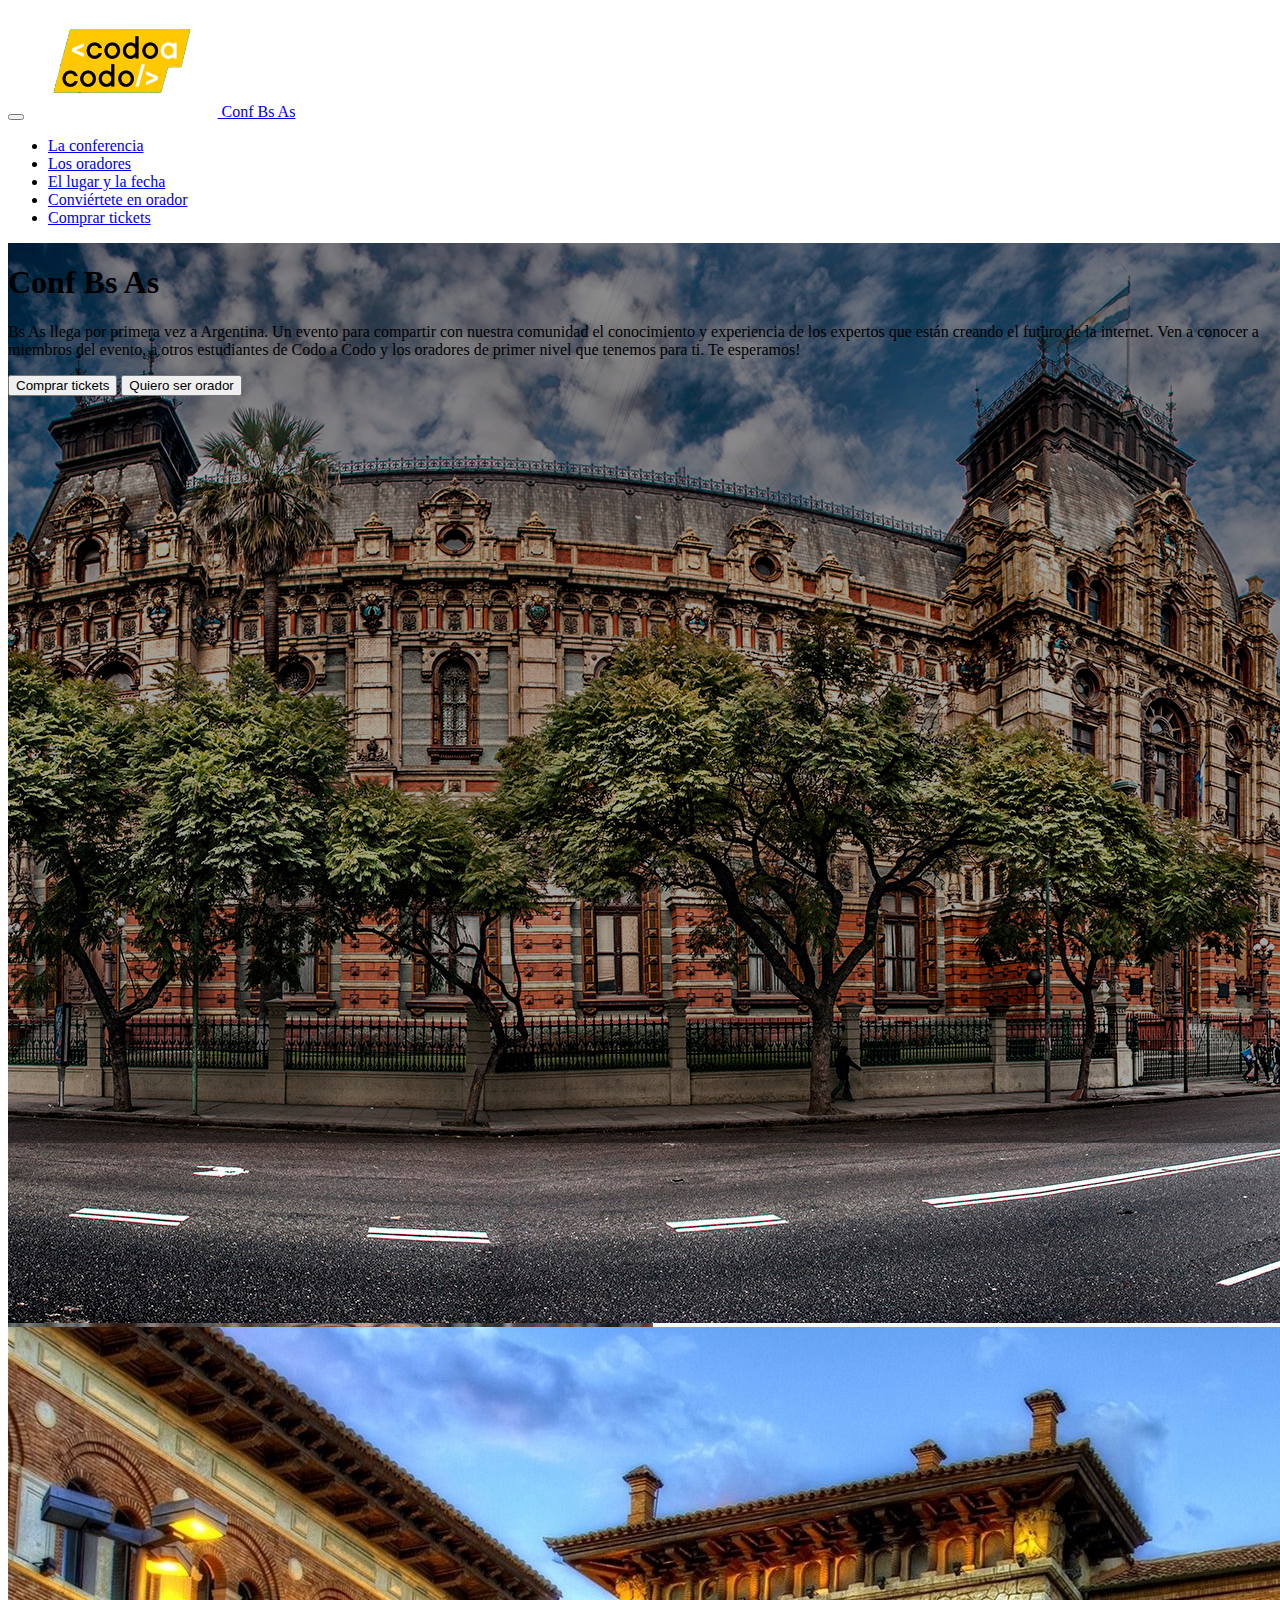
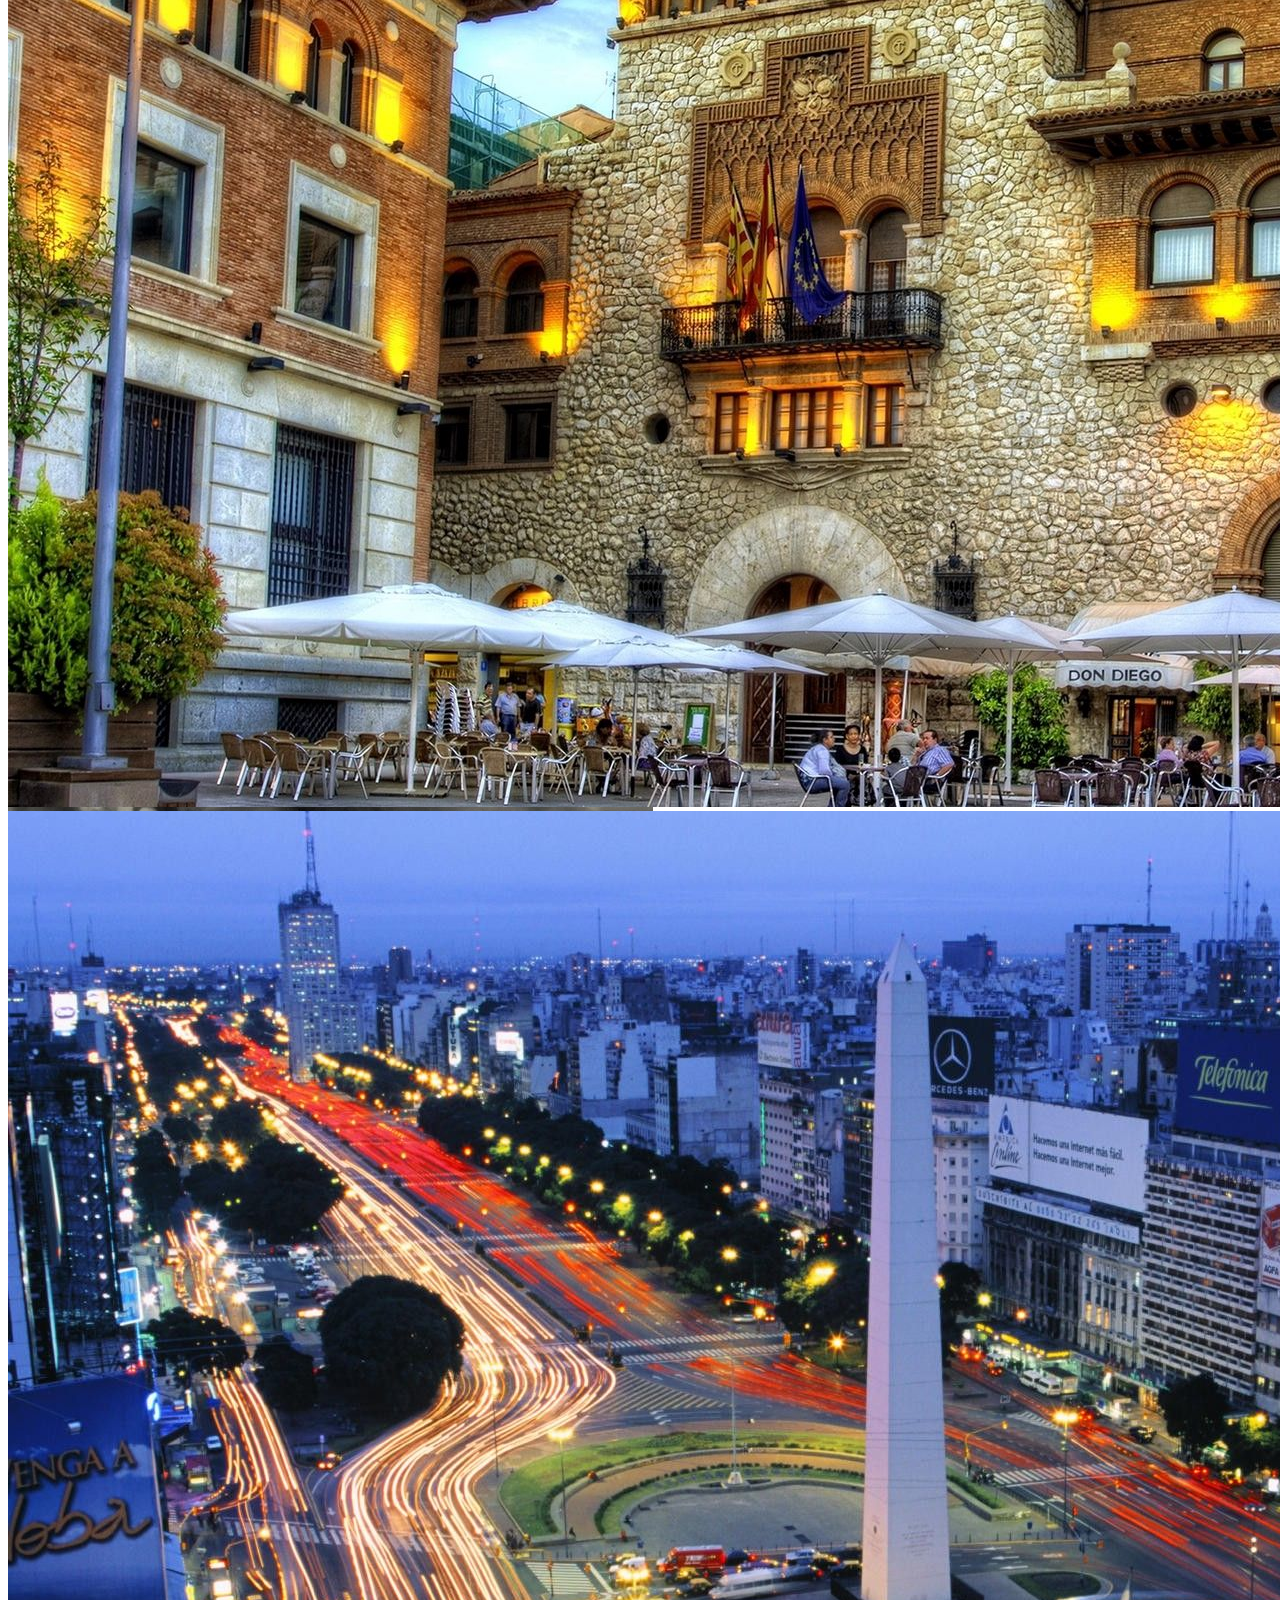
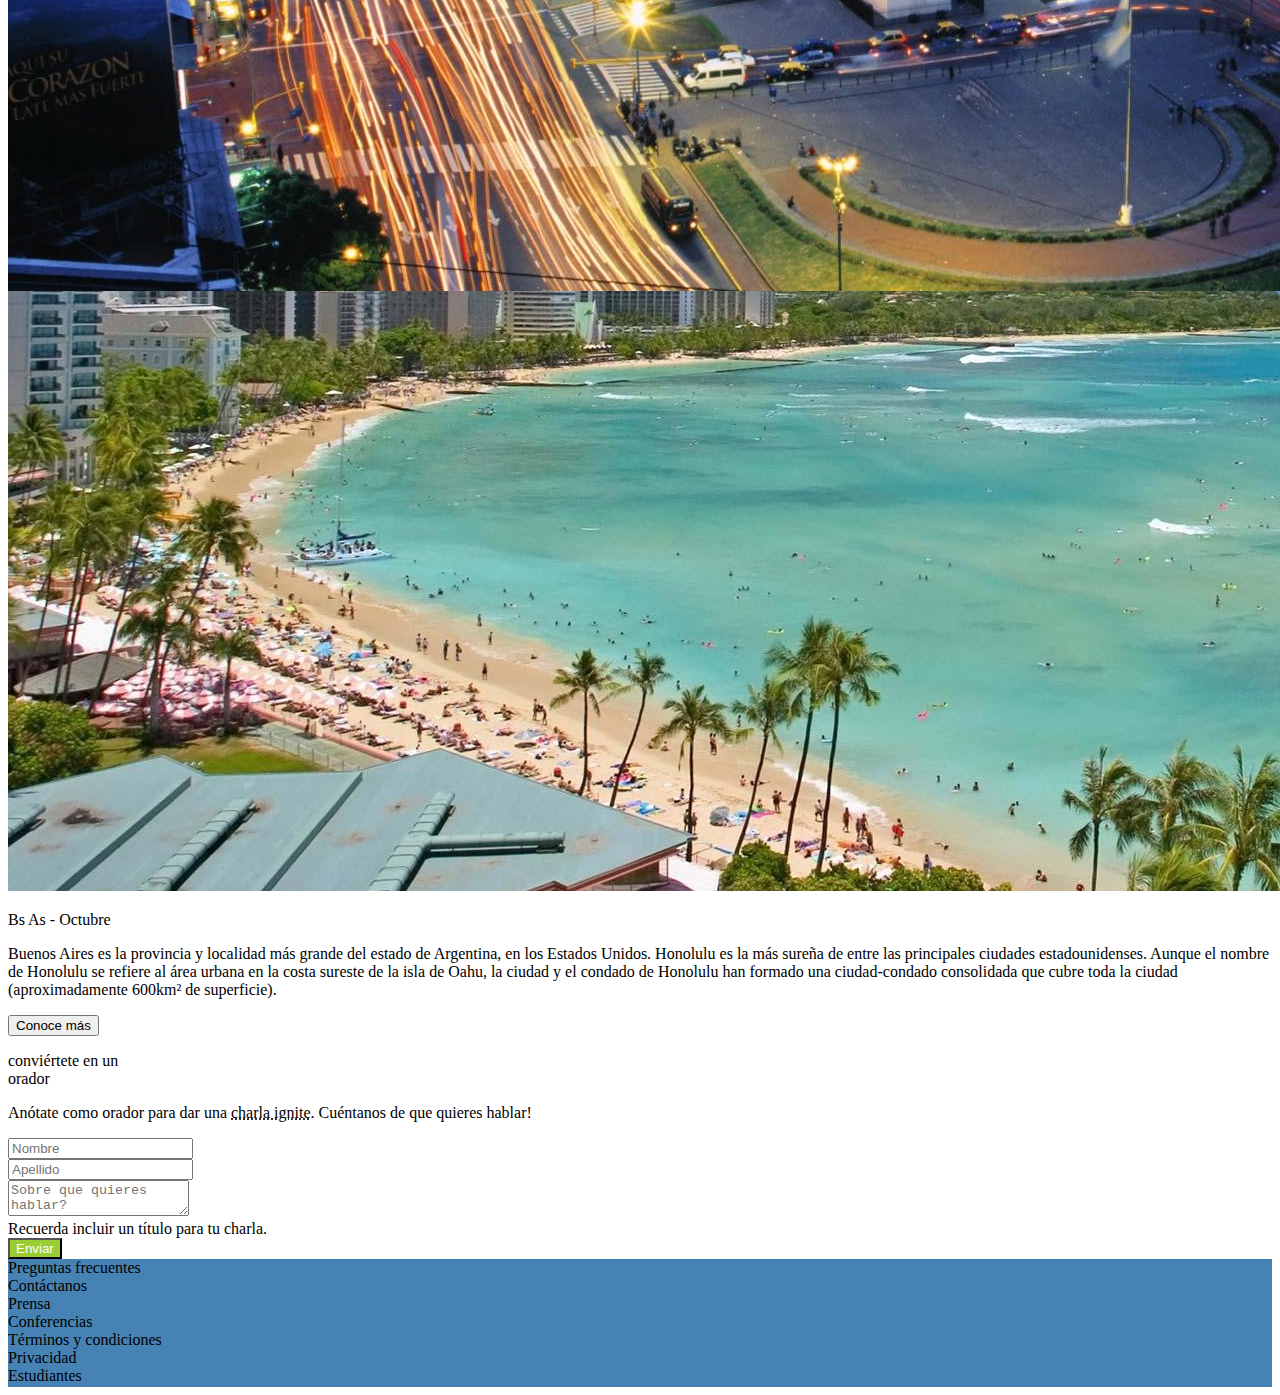
<file: index.html>
<!DOCTYPE html>
<html lang="es-AR">

<head>
    <meta charset="utf-8">
    <meta name="viewport" content="width=device-width, initial-scale=1">
    <meta name="author" content="Marcos Daniel Saguier">
    <!-- Bootstrap CSS -->
    <link href="https://cdn.jsdelivr.net/npm/bootstrap@5.1.1/dist/css/bootstrap.min.css" rel="stylesheet"
        integrity="sha384-F3w7mX95PdgyTmZZMECAngseQB83DfGTowi0iMjiWaeVhAn4FJkqJByhZMI3AhiU" crossorigin="anonymous">
    <link rel="stylesheet" href="estilos.css">
    <title>Buenos Aires - Conf</title>
</head>

<body>
    <!--Navbar-->
    <nav class="navbar navbar-expand-lg navbar-dark bg-dark">
        <div class="container-fluid mx-lg-5">
            <div>
                <!--Inicio Boton hamburguesa -->
                <button class="navbar-toggler" type="button" data-bs-toggle="collapse"
                    data-bs-target="#listaHamburguesa">
                    <span class="navbar-toggler-icon"></span>
                </button>
                <!--Fin Boton hamburguesa -->
                <!--Inicio Logo -->
                <a class="navbar-brand" href="#">
                    <img src="images/codoacodo.png" alt="logo codo a codo" class="img-fluid" width="15%" height="15%">
                    Conf Bs As
                </a>
                <!--Fin Logo-->
            </div>
            <!--Inicio Lista del boton hamburguesa -->
            <div class="collapse navbar-collapse justify-content-end" id="listaHamburguesa">
                <ul class="navbar-nav">
                    <li class="nav-item">
                        <a class="nav-link active" aria-current="page" href="#">La conferencia</a>
                    </li>
                    <li class="nav-item">
                        <a class="nav-link" href="#">Los oradores</a>
                    </li>
                    <li class="nav-item">
                        <a class="nav-link" href="#">El lugar y la fecha</a>
                    </li>
                    <li class="nav-item">
                        <a class="nav-link" href="#">Conviértete en orador</a>
                    </li>
                    <li class="nav-item">
                        <a class="nav-link text-success" href="tickets.html">Comprar tickets</a>
                    </li>
                </ul>
            </div>
            <!--Fin Lista del boton hamburguesa -->
        </div>
    </nav>
    <!--Fin Navbar-->


    <!--Inicio Carrusel-->
    <div class="carousel slide carousel-fade" data-bs-ride="carousel">
        <!-- Inicio texto -->
        <div class="container-fluid delante-opaco">
            <div class="container w-50 h-100 float-end d-flex">
                <div class="my-auto">
                    <h1 class="text-light fs-2 text-end w-100">Conf Bs As</h1>
                    <p class="text-light fs-6 text-end d-none d-md-block">Bs As llega por primera vez a Argentina. Un
                        evento para
                        compartir con
                        nuestra comunidad
                        el
                        conocimiento y experiencia de los expertos que están creando el futuro de la internet.
                        Ven a
                        conocer a miembros del evento, a otros estudiantes de Codo a Codo y los oradores de
                        primer
                        nivel que tenemos para ti. Te esperamos!</span></p>
                    <a href="tickets.html"><button type="button" class="btn btn-success float-end m-1">Comprar tickets</button></a>
                    <button type="button" class="btn btn-outline-light float-end m-1">Quiero ser orador</button>
                </div>
            </div>
        </div>
        <!-- Fin texto -->

        <!-- comienzo imagenes -->
        <div class="carousel-inner fondo">
            <div class="carousel-item active" data-bs-interval="400">
                <img src="images/ba1.jpg" class="d-block w-100" alt="Palacio de Aguas Corrientes">
            </div>
            <div class="carousel-item" data-bs-interval="400">
                <img src="images/ba2.jpg" class="d-block w-100" alt="Plaza de San Juan">
            </div>
            <div class="carousel-item" data-bs-interval="400">
                <img src="images/ba3.jpg" class="d-block w-100" alt="Obelisco de Buenos Aires">
            </div>
        </div>
        <!-- fin imagenes -->

    </div>
    <!-- Fin carrusel-->

    <!-- Inicio Oradores-->

    <!-- Inicio Titulo -->
    <div class="container text-center text-uppercase">
        <p class="fs-6 mt-2">Conoce a los<br>
            <span class="fs-2 fw-bold">oradores</span>
        </p>
    </div>
    <!-- Fin Titulo -->
    <!-- Inicio Cards -->
    <div class="container">
        <div class="row mb-5">
            <div class="col-md-4">
                <div class="card h-100">
                    <img class="card-img-top" src="images/steve.jpg" alt="Steve Jobs">
                    <div class="card-body">
                        <span class="badge bg-warning text-dark me-1">Javascript</span>
                        <span class="badge bg-info">React</span>
                        <h5 class="card-title">Steve Jobs</h5>
                        <p class="card-text">Lorem ipsum dolor sit amet, consectetur adipiscing elit, sed do eiusmod
                            tempor incididunt ut labore et dolore magna aliqua. Ut enim ad minim veniam, quis nostrud
                            exercitation ullamco laboris nisi ut aliquip ex ea commodo consequat. Duis aute irure dolor
                            in reprehenderit in voluptate velit esse cillum dolore eu fugiat nulla pariatur. Excepteur
                            sint occaecat cupidatat non proident, sunt in culpa qui officia deserunt mollit anim id est
                            laborum.</p>
                    </div>
                </div>
            </div>
            <div class="col-md-4">
                <div class="card">
                    <img class="card-img-top w-100" src="images/bill.jpg" alt="Bill Gates">
                    <div class="card-body">
                        <span class="badge bg-warning text-dark me-1">Javascript</span>
                        <span class="badge bg-info">React</span>
                        <h5 class="card-title">Bill Gates</h5>
                        <p class="card-text">Lorem ipsum dolor sit amet, consectetur adipiscing elit, sed do eiusmod
                            tempor incididunt ut labore et dolore magna aliqua. Ut enim ad minim veniam, quis nostrud
                            exercitation ullamco laboris nisi ut aliquip ex ea commodo consequat. Duis aute irure dolor
                            in reprehenderit in voluptate velit esse cillum dolore eu fugiat nulla pariatur. Excepteur
                            sint occaecat cupidatat non proident, sunt in culpa qui officia deserunt mollit anim id est
                            laborum.
                        </p>
                    </div>
                </div>
            </div>
            <div class="col-md-4">
                <div class="card">
                    <img class="card-img-top w-100" src="images/ada.jpeg" alt="Ada Lovelace">
                    <div class="card-body">
                        <span class="badge bg-secondary me-1">Negocios</span>
                        <span class="badge bg-danger">Startups</span>
                        <h5 class="card-title">Ada Lovelace</h5>
                        <p class="card-text">Lorem ipsum dolor sit amet, consectetur adipiscing elit, sed do eiusmod
                            tempor incididunt ut labore et dolore magna aliqua. Ut enim ad minim veniam, quis nostrud
                            exercitation ullamco laboris nisi ut aliquip ex ea commodo consequat. Duis aute irure dolor
                            in reprehenderit in voluptate velit esse cillum dolore eu fugiat nulla pariatur. Excepteur
                            sint occaecat cupidatat non proident, sunt in culpa qui officia deserunt mollit anim id est
                            laborum.
                        </p>
                    </div>
                </div>
            </div>
        </div>
    </div>
    <!-- Fin Cards -->

    <!--fin oradores-->

    <!--inicio BsAs OCTUBRE-->
    <div class="container-fluid mt-0">
        <div class="row">
            <div class="col-6 g-0">
                <img src="images/honolulu.jpg" alt="honolulu" class="img-fluid">
            </div>
            <div class="col-6 bg-secondary">
                <p class="text-light fs-2 text-start w-100">Bs As - Octubre</p>
                <p class="text-light fw-light text-start d-none d-lg-block">Buenos Aires es la provincia y localidad más
                    grande del estado de Argentina, en los Estados Unidos. Honolulu es la más sureña de entre las
                    principales ciudades estadounidenses. Aunque el nombre de Honolulu se refiere al área urbana en la
                    costa sureste de la isla de Oahu, la ciudad y el condado de Honolulu han formado una ciudad-condado
                    consolidada que cubre toda la ciudad (aproximadamente 600km² de superficie).</p>
                <button type="button" class="btn btn-outline-light">Conoce más</button>
            </div>
        </div>
    </div>
    <!--Fin BSAS OCTUBRE-->

    <!--Inicio Convertite en orador-->
    <div class="container text-center">
        <p class="fs-6 mt-2 text-uppercase">conviértete en un<br>
            <span class="fs-1">orador</span>
        </p>
        <p class="fs-6">Anótate como orador para dar una <span class="subrayado-punteado">charla ignite</span>.
            Cuéntanos de que quieres hablar!</p>
    </div>
    <!--Form-->
    <div class="container w-50">
        <form>
            <div class="row">
                <div class="col-sm-12 col-md-6 mb-3">
                    <input type="text" class="form-control form-control-sm" id="nombre" placeholder="Nombre" required>
                </div>
                <div class="col-sm-12 col-md-6 mb-3">
                    <input type="text" class="form-control form-control-sm" id="apellido" placeholder="Apellido"
                        required>
                </div>
                <div class="col-12">
                    <textarea class="form-control form-control-lg" id="hablaraDe"
                        placeholder="Sobre que quieres hablar?" required></textarea>
                    <div class="form-text">Recuerda incluir un título para tu charla.</div>
                </div>
            </div>
            <button type="submit" class="btn verde w-100 fs-4 p-0 my-3">Enviar</button>
        </form>
    </div>
    <!--Fin FORM-->
    <!--Fin Convertite en orador-->


    <!--Inicio Footer-->
    <div class="container-fluid azul">
        <div class="container h-100">
            <div class="row h-100 text-center text-light align-items-center justify-content-center">
                <div class="col">Preguntas frecuentes</div>
                <div class="col">Contáctanos</div>
                <div class="col">Prensa</div>
                <div class="col">Conferencias</div>
                <div class="col">Términos y condiciones</div>
                <div class="col">Privacidad</div>
                <div class="col">Estudiantes</div>
            </div>
        </div>
    </div>
    <!--Fin Footer-->

    <!-- Script Bootstrap -->
    <script src="https://cdn.jsdelivr.net/npm/bootstrap@5.1.1/dist/js/bootstrap.bundle.min.js"
        integrity="sha384-/bQdsTh/da6pkI1MST/rWKFNjaCP5gBSY4sEBT38Q/9RBh9AH40zEOg7Hlq2THRZ"
        crossorigin="anonymous"></script>
</body>

</html>
</file>
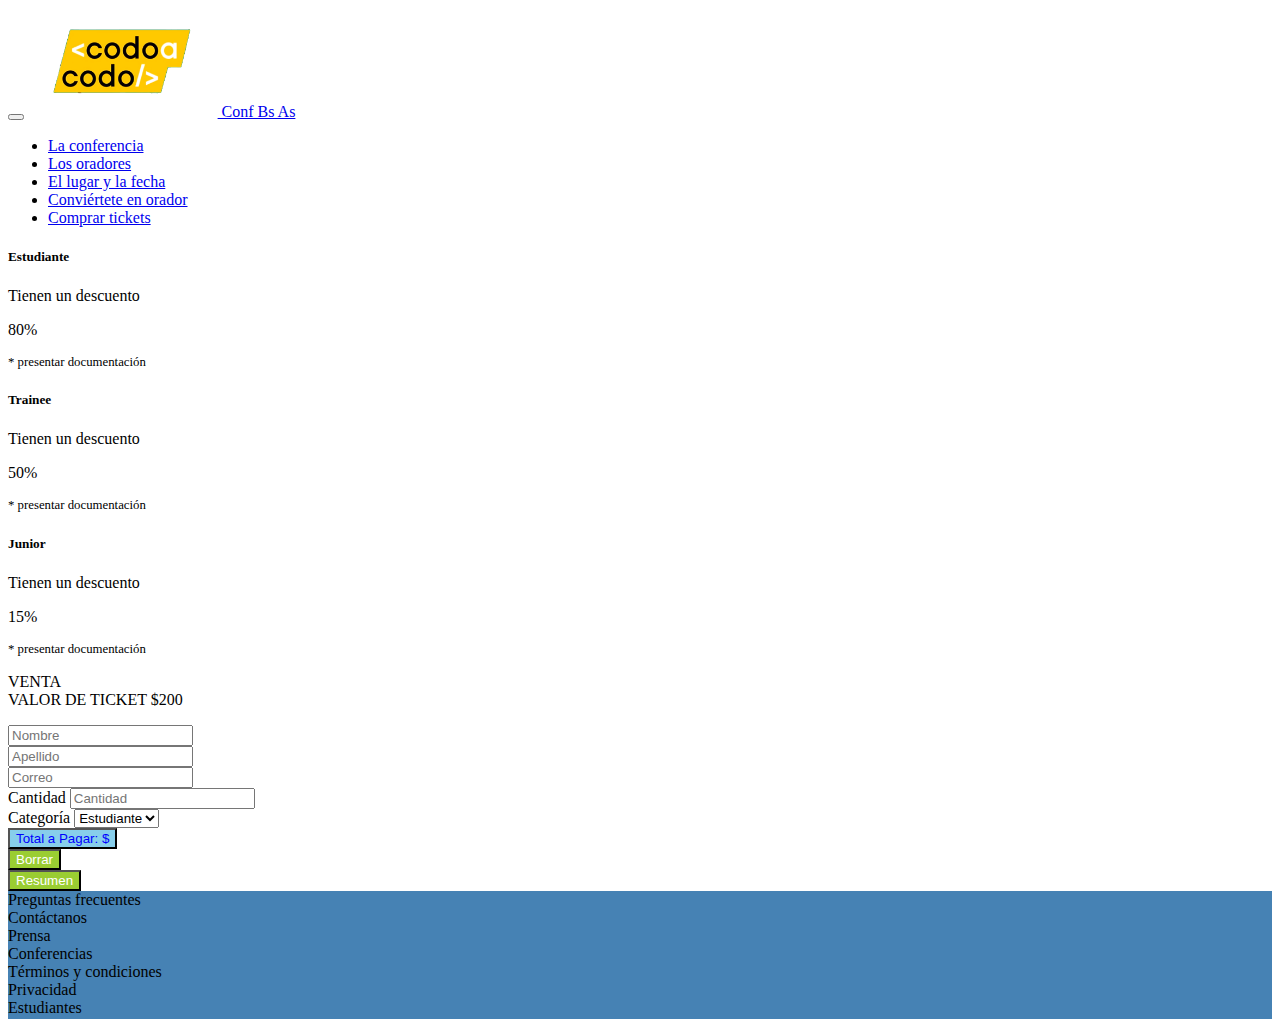
<file: tickets.html>
<!DOCTYPE html>
<html lang="es-AR">

<head>
    <meta charset="utf-8">
    <meta name="viewport" content="width=device-width, initial-scale=1">
    <meta name="author" content="Marcos Daniel Saguier">
    <!-- Bootstrap CSS -->
    <link href="https://cdn.jsdelivr.net/npm/bootstrap@5.1.1/dist/css/bootstrap.min.css" rel="stylesheet"
        integrity="sha384-F3w7mX95PdgyTmZZMECAngseQB83DfGTowi0iMjiWaeVhAn4FJkqJByhZMI3AhiU" crossorigin="anonymous">
    <link rel="stylesheet" href="estilos.css">
    <title>Tickets - Buenos Aires - Conf</title>
</head>

<body>
    <!--Navbar-->
    <nav class="navbar navbar-expand-lg navbar-dark bg-dark">
        <div class="container-fluid mx-lg-5">
            <div>
                <!--Inicio Boton hamburguesa -->
                <button class="navbar-toggler" type="button" data-bs-toggle="collapse"
                    data-bs-target="#listaHamburguesa">
                    <span class="navbar-toggler-icon"></span>
                </button>
                <!--Fin Boton hamburguesa -->
                <!--Inicio Logo -->
                <a class="navbar-brand" href="index.html">
                    <img src="images/codoacodo.png" alt="logo codo a codo" class="img-fluid" width="15%" height="15%">
                    Conf Bs As
                </a>
                <!--Fin Logo-->
            </div>
            <!--Inicio Lista del boton hamburguesa -->
            <div class="collapse navbar-collapse justify-content-end" id="listaHamburguesa">
                <ul class="navbar-nav">
                    <li class="nav-item">
                        <a class="nav-link" href="index.html">La conferencia</a>
                    </li>
                    <li class="nav-item">
                        <a class="nav-link" href="#">Los oradores</a>
                    </li>
                    <li class="nav-item">
                        <a class="nav-link" href="#">El lugar y la fecha</a>
                    </li>
                    <li class="nav-item">
                        <a class="nav-link active" href="#">Conviértete en orador</a>
                    </li>
                    <li class="nav-item">
                        <a class="nav-link text-success" aria-current="page" href="#">Comprar tickets</a>
                    </li>
                </ul>
            </div>
            <!--Fin Lista del boton hamburguesa -->
        </div>
    </nav>
    <!--Fin Navbar-->

    <!-- Inicio descuentos-->
    <!-- Inicio Cards -->
    <div class="container w-50">
        <div class="row gx-1 mt-4 text-center">
            <div id="estudiante" class="col-md-4">
                <div class="card h-100 border border-primary py-3">
                    <div class="card-body mouse">
                        <h5 class="card-title">Estudiante</h5>
                        <p class="card-text">Tienen un descuento</p>
                        <p class="card-text fw-bold">80%</p>
                        <p class="card-subtitle text-muted letraPequenia">* presentar documentación</p>
                    </div>
                </div>
            </div>
            <div id="trainee" class="col-md-4">
                <div class="card h-100 border border-info py-3">
                    <div class="card-body mouse">
                        <h5 class="card-title">Trainee</h5>
                        <p class="card-text">Tienen un descuento</p>
                        <p class="card-text fw-bold">50%</p>
                        <p class="card-subtitle text-muted letraPequenia">* presentar documentación</p>
                    </div>
                </div>
            </div>
            <div id="junior" class="col-md-4">
                <div class="card h-100 border border-warning py-3">
                    <div class="card-body mouse">
                        <h5 class="card-title">Junior</h5>
                        <p class="card-text">Tienen un descuento</p>
                        <p class="card-text fw-bold">15%</p>
                        <p class="card-subtitle text-muted letraPequenia">* presentar documentación</p>
                    </div>
                </div>
            </div>
        </div>
    </div>
    <!-- Fin Cards -->
    <!--fin descuentos-->

    <!--Inicio Tickets-->
    <div class="container text-center">
        <p class="fs-6 mt-2 text-uppercase">VENTA<br>
            <span class="fs-2 fw-bold">VALOR DE TICKET $200</span>
        </p>
    </div>
    <!--Inicio Form-->
    <div class="container w-50">
        <form>
            <div class="row">
                <div class="col-sm-12 col-md-6 mb-3">
                    <input type="text" class="form-control form-control-sm p-2" id="nombre" placeholder="Nombre">
                </div>
                <div class="col-sm-12 col-md-6 mb-3">
                    <input type="text" class="form-control form-control-sm p-2" id="apellido" placeholder="Apellido">
                </div>
                <div class="col-12 mb-3">
                    <input type="email" class="form-control form-control-sm p-2" id="correo"
                        placeholder="Correo"></textarea>
                </div>
                <div class="col-sm-12 col-md-6 mb-3">
                    <label for="cantidad" class="form-label">Cantidad</label>
                    <input type="number" class="form-control form-control-sm p-2" id="cantidad" placeholder="Cantidad"
                        required>
                </div>
                <div class="col-sm-12 col-md-6 mb-3">
                    <label for="categoria" class="form-label">Categoría</label>
                    <select id="categoria" class="form-select">
                        <option value="catEstudiante">Estudiante</option>
                        <option value="catTrainee">Trainee</option>
                        <option value="catJunior">Junior</option>
                    </select>
                </div>
                <div class="col-12 mb-1 p-2">
                    <button id="total" class="btn disabled w-100 p-3 fs-5 text-azul bg-celeste text-start">Total a
                        Pagar: $</button>
                </div>
            </div>
            <div class="row">
                <div class="col-sm-12 col-md-6 mb-3">
                    <button type="reset" id="reset" class="btn verde w-100 fs-5 p-1 my-3">Borrar</button>
                </div>
                <div class="col-sm-12 col-md-6 mb-3">
                    <button type="button" id="resumen" class="btn verde w-100 fs-5 p-1 my-3">Resumen</button>
                </div>
            </div>
        </form>
    </div>
    <!--Fin FORM-->
    <!--Fin Tickets-->

    <!--Inicio Footer-->
    <div class="container-fluid azul">
        <div class="container h-100">
            <div class="row h-100 text-center text-light align-items-center justify-content-center">
                <div class="col">Preguntas frecuentes</div>
                <div class="col">Contáctanos</div>
                <div class="col">Prensa</div>
                <div class="col">Conferencias</div>
                <div class="col">Términos y condiciones</div>
                <div class="col">Privacidad</div>
                <div class="col">Estudiantes</div>
            </div>
        </div>
    </div>
    <!--Fin Footer-->
    <!-- Script Bootstrap -->
    <script src="https://cdn.jsdelivr.net/npm/bootstrap@5.1.1/dist/js/bootstrap.bundle.min.js"
        integrity="sha384-/bQdsTh/da6pkI1MST/rWKFNjaCP5gBSY4sEBT38Q/9RBh9AH40zEOg7Hlq2THRZ"
        crossorigin="anonymous"></script>
    <script src="scripts.js"></script>
</body>

</html>
</file>
<file: estilos.css>
.carousel-inner {
    max-height: 40vmax;
}

.delante-opaco {
    position: absolute;
    width: 100%;
    height: 100%;
    background-color: rgba(0, 0, 0, 0.35);
    z-index: 1;
}

.fondo {
    position: relative;
    z-index: 0;
}

.badge {
    font-weight: bold;
}

.subrayado-punteado {
    text-decoration-line: underline;
    text-decoration-style: dotted;
}

.verde {
    background-color: yellowgreen;
    color: white;
}

.verde:hover {
    background-color: green;
    color: white;
}

.azul {
    background-color: steelblue;
    height: 8em;
}
.letraPequenia {
    font-size: 80%;
}

.text-azul {
    color: blue;
}

.bg-celeste {
    background-color: skyblue;
}

.mouse:hover {
    cursor: pointer;
}
</file>
